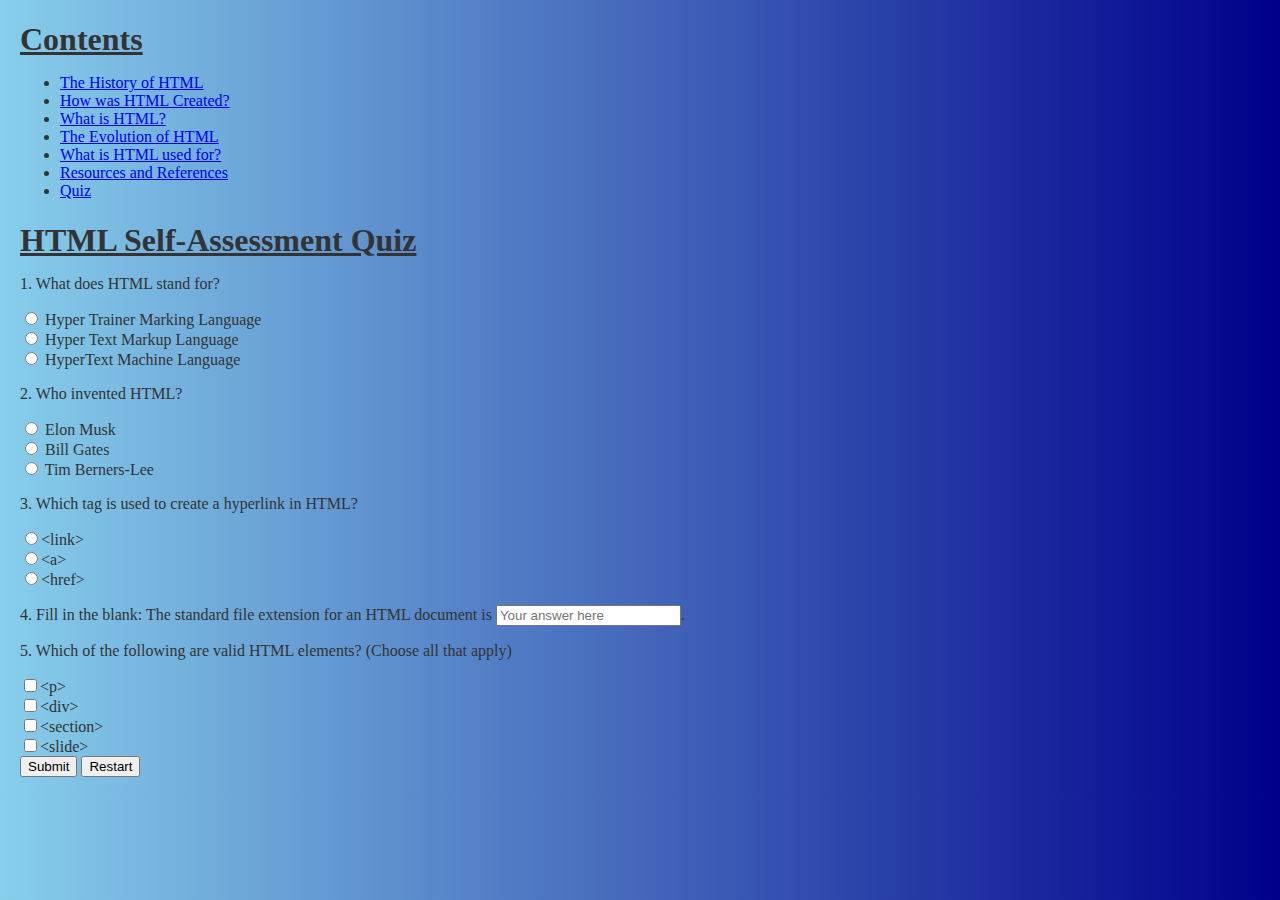
<file: quiz.html>
<!DOCTYPE html>
<html lang="en">
<head>
    <meta charset="UTF-8">
    <meta name="viewport"
    content="width=device-width, initial-scale=1">
    <title>IT 3203 - History of HTML</title>
    <style>
      body {
          font-family: Georgia, serif;
          margin: 20px;
          background: linear-gradient(to right, #87CEEB, #00008B); /* LightBlue to DarkBlue */
          color: #333;
      }

      h1, h2, h3, h4, h5, h6 {
          font-weight: bold;
          margin-bottom: 15px;
      }
  </style>
</head>    
<body>
    <nav>
        <h1><u> Contents</u></h1>
        <a href="index.html"></a>
        <ul>
            <li><a href="index.html">The History of HTML</a></li>
            <li><a href="how.html">How was HTML Created?</a></li>
            <li><a href="What.html">What is HTML?</a></li>
            <li><a href="Evolution.html">The Evolution of HTML</a></li>
            <li><a href="WhatFor.html">What is HTML used for?</a></li>    
            <li><a href="Ref.html">Resources and References</a></li>
            <li><a href="quiz.html">Quiz</a></li>
        </ul>
    </nav>
    <section>
        <h1><u>HTML Self-Assessment Quiz</u></h1>

<form id="quizForm">
  <div class="question">
    <p>1. What does HTML stand for?</p>
    <label><input type="radio" name="q1" value="a"> Hyper Trainer Marking Language</label><br>
    <label><input type="radio" name="q1" value="b"> Hyper Text Markup Language</label><br>
    <label><input type="radio" name="q1" value="c"> HyperText Machine Language</label>
  </div>

  <div class="question">
    <p>2. Who invented HTML?</p>
    <label><input type="radio" name="q2" value="a"> Elon Musk</label><br>
    <label><input type="radio" name="q2" value="b"> Bill Gates</label><br>
    <label><input type="radio" name="q2" value="c"> Tim Berners-Lee</label>
  </div>

  <div class="question">
    <p>3. Which tag is used to create a hyperlink in HTML?</p>
    <label><input type="radio" name="q3" value="a">&lt;link&gt;</label><br>
    <label><input type="radio" name="q3" value="b">&lt;a&gt;</label><br>
    <label><input type="radio" name="q3" value="c">&lt;href&gt;</label>
  </div>

  <div class="question">
    <p>4. Fill in the blank: The standard file extension for an HTML document is <input type="text" name="q4" placeholder="Your answer here">.</p>
  </div>

  <div class="question">
    <p>5. Which of the following are valid HTML elements? (Choose all that apply)</p>
    <label><input type="checkbox" name="q5" value="a">&lt;p&gt;</label><br>
    <label><input type="checkbox" name="q5" value="b">&lt;div&gt;</label><br>
    <label><input type="checkbox" name="q5" value="c">&lt;section&gt;</label><br>
    <label><input type="checkbox" name="q5" value="d">&lt;slide&gt;</label>
  </div>

  <button type="button" onclick="submitQuiz()">Submit</button>
  <button type="button" onclick="resetQuiz()">Restart</button>
</form>

<div class="results" id="results"></div>

<script>
  function submitQuiz() {
    let score = 0;
    let output = '';
    const total = 5;

    // Question 1
    const q1 = document.querySelector('input[name="q1"]:checked');
    const ans1 = q1 ? q1.value : '';
    if (ans1 === 'b') {
      score++;
      output += '<p class="correct">Q1 Correct</p>';
    } else {
      output += '<p class="incorrect">Q1 Incorrect (Correct: b - Hyper Text Markup Language)</p>';
    }

    // Question 2
    const q2 = document.querySelector('input[name="q2"]:checked');
    const ans2 = q2 ? q2.value : '';
    if (ans2 === 'c') {
      score++;
      output += '<p class="correct">Q2 Correct</p>';
    } else {
      output += '<p class="incorrect">Q2 Incorrect (Correct: c - Tim Berners-Lee)</p>';
    }

    // Question 3
    const q3 = document.querySelector('input[name="q3"]:checked');
    const ans3 = q3 ? q3.value : '';
    if (ans3 === 'b') {
      score++;
      output += '<p class="correct">Q3 Correct</p>';
    } else {
      output += '<p class="incorrect">Q3 Incorrect (Correct: b - &lt;a&gt;)</p>';
    }

    // Question 4
    const q4 = document.querySelector('input[name="q4"]').value.trim().toLowerCase();
    if (q4 === 'html' || q4 === '.html') {
      score++;
      output += '<p class="correct">Q4 Correct</p>';
    } else {
      output += '<p class="incorrect">Q4 Incorrect (Correct: .html)</p>';
    }

    // Question 5
    const q5 = document.querySelectorAll('input[name="q5"]:checked');
    const correctAnswers = ['a', 'b', 'c'];
    const selected = Array.from(q5).map(cb => cb.value);
    const isCorrect = correctAnswers.every(val => selected.includes(val)) && selected.every(val => correctAnswers.includes(val));
    if (isCorrect) {
      score++;
      output += '<p class="correct">Q5 Correct</p>';
    } else {
      output += '<p class="incorrect">Q5 Incorrect (Correct: &lt;p&gt;, &lt;div&gt;, &lt;section&gt;)</p>';
    }

    const passFail = score >= 4 ? '<strong style="color:green;">PASS</strong>' : '<strong style="color:red;">FAIL</strong>';
    document.getElementById('results').innerHTML = `
      <h2>Your Results</h2>
      ${output}
      <p><strong>Total Score: ${score} / ${total}</strong></p>
      <p>Result: ${passFail}</p>
    `;
  }

  function resetQuiz() {
    document.getElementById('quizForm').reset();
    document.getElementById('results').innerHTML = '';
  }
</script>

</body>
</html>
</file>
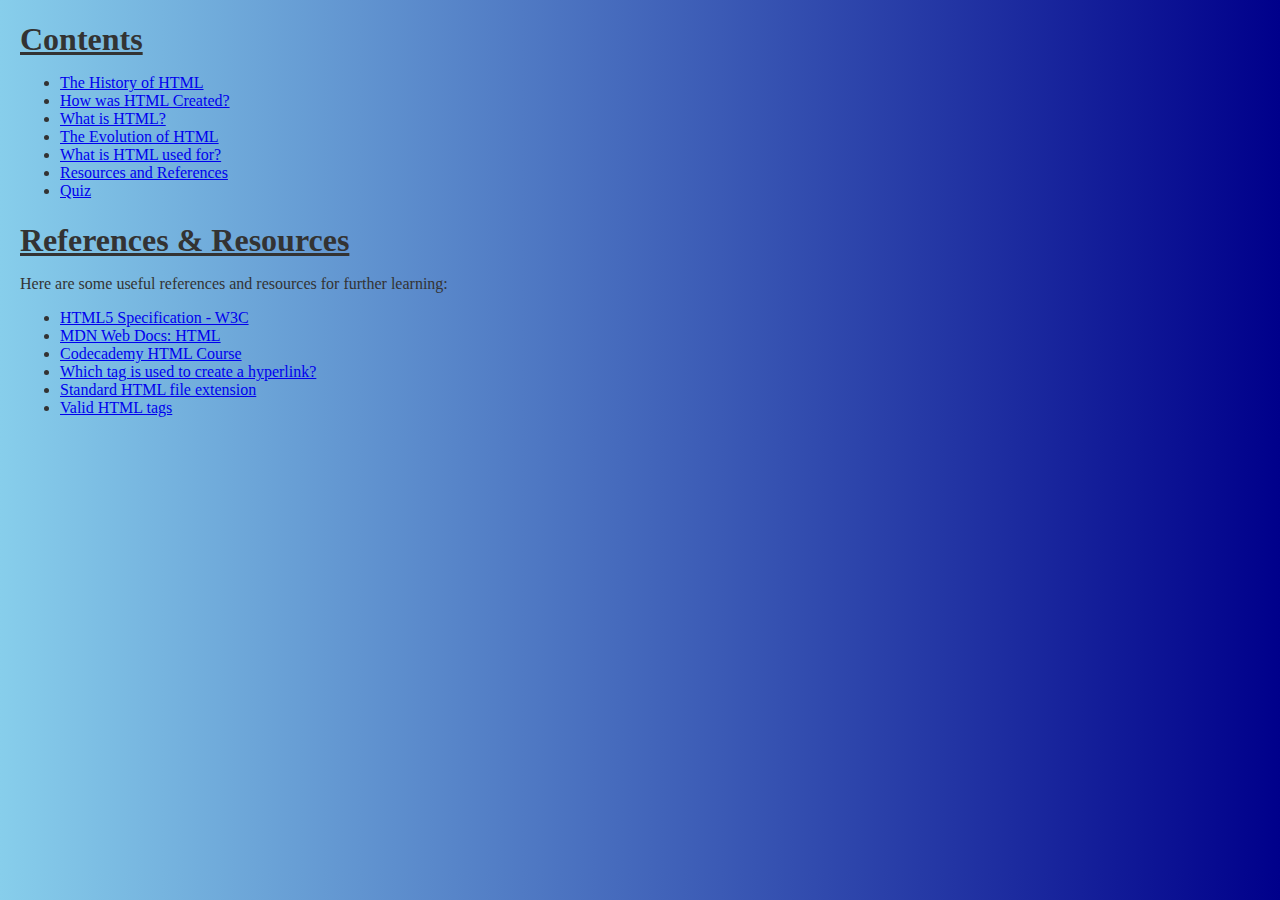
<file: Ref.html>
<!DOCTYPE html>
<html lang="en">
<head>
    <meta charset="UTF-8">
    <meta name="viewport"
    content="width=device-width, initial-scale=1">
    <title>IT 3203 - History of HTML</title>
    <style>
        body {
            font-family: Georgia, serif;
            margin: 20px;
            background: linear-gradient(to right, #87CEEB, #00008B); /* LightBlue to DarkBlue */
            color: #333;
        }

        h1, h2, h3, h4, h5, h6 {
            font-weight: bold;
            margin-bottom: 15px;
        }
    </style> 
</head>    
<body>
    <nav>
        <h1><u> Contents</u></h1>
        <a href="index.html"></a>
        <ul>
            <li><a href="index.html">The History of HTML</a></li>
            <li><a href="how.html">How was HTML Created?</a></li>
            <li><a href="What.html">What is HTML?</a></li>
            <li><a href="Evolution.html">The Evolution of HTML</a></li>
            <li><a href="WhatFor.html">What is HTML used for?</a></li>    
            <li><a href="Ref.html">Resources and References</a></li>
            <li><a href="quiz.html">Quiz</a></li>
        </ul>
    </nav>
    <section>
        <h1><u>References & Resources</u></h1>
        <p>Here are some useful references and resources for further learning:</p>
        <ul>
            <li><a href="https://www.w3.org/TR/html52/">HTML5 Specification - W3C</a></li>
            <li><a href="https://developer.mozilla.org/en-US/docs/Web/HTML">MDN Web Docs: HTML</a></li>
            <li><a href="https://www.codecademy.com/learn/learn-html">Codecademy HTML Course</a></li>
            <li><a href="https://developer.mozilla.org/en-US/docs/Web/HTML/Element/a">Which tag is used to create a hyperlink?</a></li>
            <li><a href="https://developer.mozilla.org/en-US/docs/Learn/Getting_started_with_the_web/HTML_basics">Standard HTML file extension</a></li>
            <li><a href="https://developer.mozilla.org/en-US/docs/Web/HTML/Element">Valid HTML tags</a></li>
            
        </ul>
    </section>
</file>
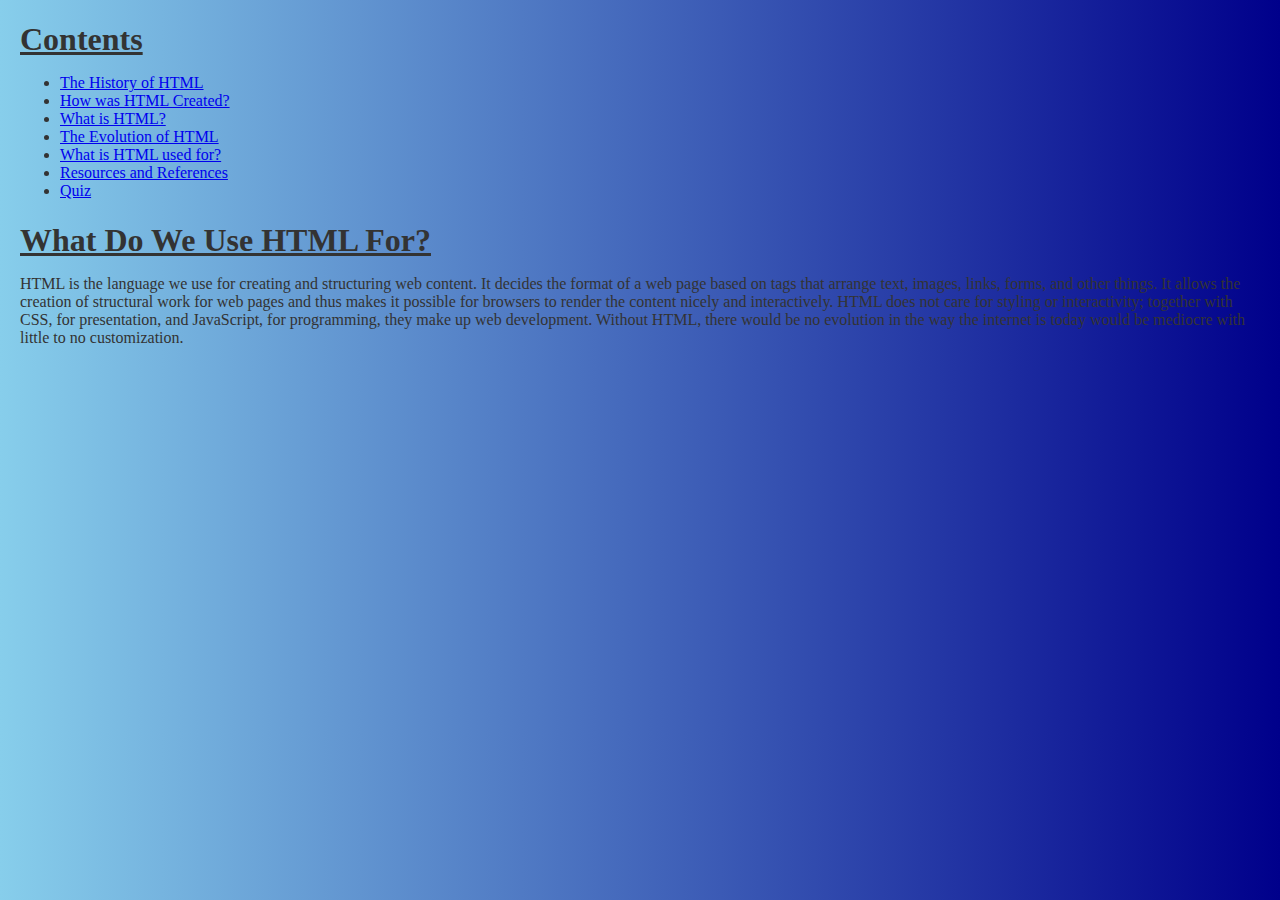
<file: WhatFor.html>
<!DOCTYPE html>
<html lang="en">
<head>
    <meta charset="UTF-8">
    <meta name="viewport"
    content="width=device-width, initial-scale=1">
    <title>IT 3203 - History of HTML</title>
    <style>
        body {
            font-family: Georgia, serif;
            margin: 20px;
            background: linear-gradient(to right, #87CEEB, #00008B); /* LightBlue to DarkBlue */
            color: #333;
        }

        h1, h2, h3, h4, h5, h6 {
            font-weight: bold;
            margin-bottom: 15px;
        }
    </style>
</head>    
<body>
    <nav>
        <h1><u> Contents</u></h1>
        <a href="index.html"></a>
        <ul>
            <li><a href="index.html">The History of HTML</a></li>
            <li><a href="how.html">How was HTML Created?</a></li>
            <li><a href="What.html">What is HTML?</a></li>
            <li><a href="Evolution.html">The Evolution of HTML</a></li>
            <li><a href="WhatFor.html">What is HTML used for?</a></li>    
            <li><a href="Ref.html">Resources and References</a></li>
            <li><a href="quiz.html">Quiz</a></li>
        </ul>
    </nav>
    <section>
        <h1><u>What Do We Use HTML For?</u></h1>
        <p>HTML is the language we use for creating and structuring web content. It decides the format of a web page based on tags that arrange text, images, links, forms, and other things. It allows the creation of structural work for web pages and thus makes it possible for browsers to render the content nicely and interactively. HTML does not care for styling or interactivity; together with CSS, for presentation, and JavaScript, for programming, they make up web development. Without HTML, there would be no evolution in the way the internet is today would be mediocre with little to no customization.</p>
    </section>
</file>
